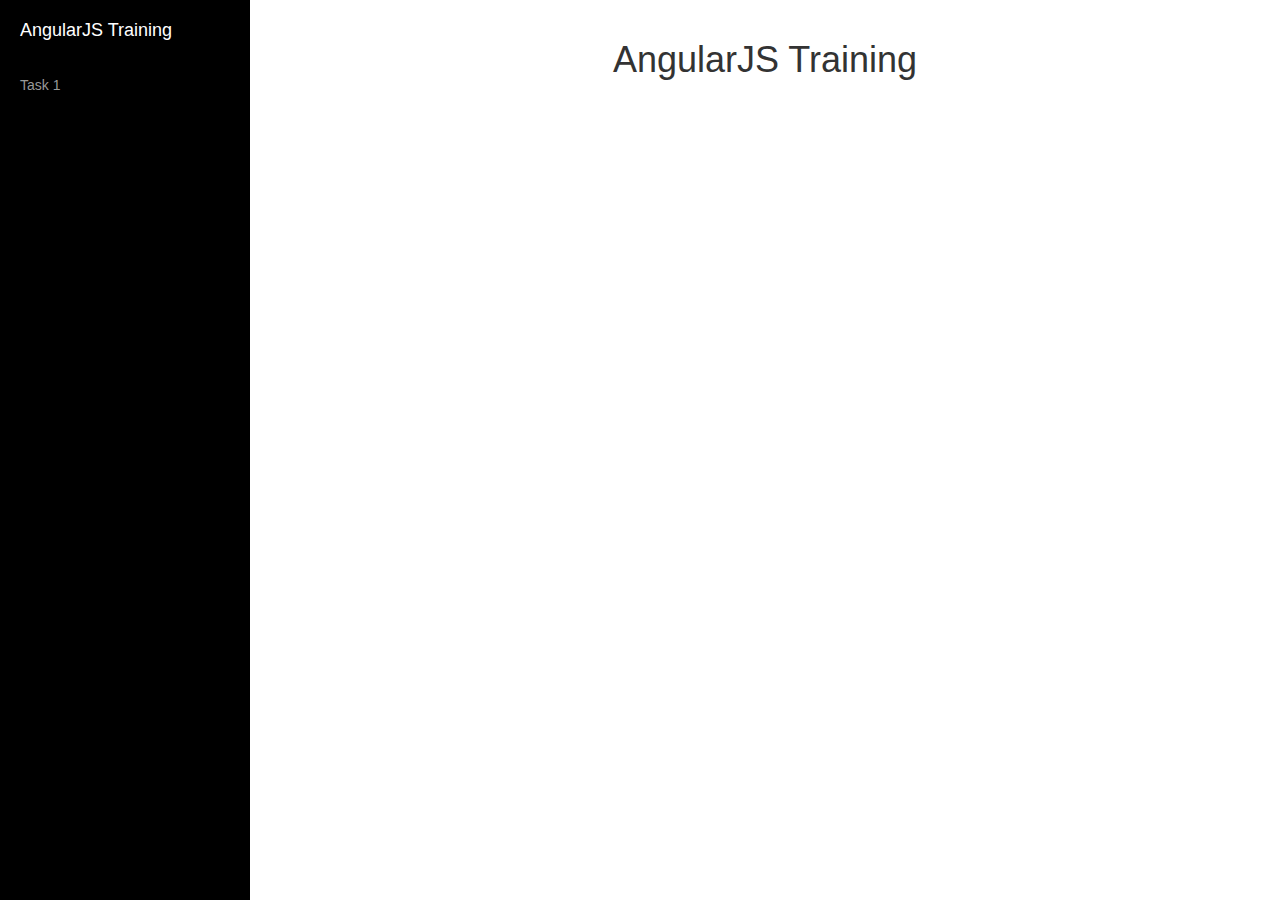
<file: index.html>
<!DOCTYPE html>
<html ng-app ng-strict-di>

<head>

    <meta charset="utf-8">

    <title>AngularJS Training</title>

    <link href="css/bootstrap.min.css" rel="stylesheet">
    <link href="css/simple-sidebar.css" rel="stylesheet">
    <link href="css/app.css" rel="stylesheet">

</head>

<body>

    <div id="wrapper">

        <div id="sidebar-wrapper">
            <ul class="sidebar-nav">
                <li class="sidebar-brand">
                    <a href="index.html">
                        AngularJS Training
                    </a>
                </li>
                <li>
                    <a href="task1.html">Task 1</a>
                </li>
            </ul>
        </div>

        <!-- Page Content -->
        <div id="page-content-wrapper">
            <div class="container-fluid">
                <div class="row">
                    <div class="col-lg-12 content">
                        <h1> AngularJS Training </h1>
                    </div>
                </div>
            </div>
        </div>

    </div>

    <script src="js/jquery.js"></script>
    <script src="js/bootstrap.min.js"></script>
    <script src="js/angular.min.js"></script>
    <script src="js/app.js"></script>

</body>

</html>
</file>
<file: css/simple-sidebar.css>
#wrapper {
    padding-left: 0;
    -webkit-transition: all 0.5s ease;
    -moz-transition: all 0.5s ease;
    -o-transition: all 0.5s ease;
    transition: all 0.5s ease;
}

#wrapper.toggled {
    padding-left: 250px;
}

#sidebar-wrapper {
    z-index: 1000;
    position: fixed;
    left: 250px;
    width: 0;
    height: 100%;
    margin-left: -250px;
    overflow-y: auto;
    background: #000;
    -webkit-transition: all 0.5s ease;
    -moz-transition: all 0.5s ease;
    -o-transition: all 0.5s ease;
    transition: all 0.5s ease;
}

#wrapper.toggled #sidebar-wrapper {
    width: 250px;
}

#page-content-wrapper {
    width: 100%;
    position: absolute;
    padding: 15px;
}

#wrapper.toggled #page-content-wrapper {
    position: absolute;
    margin-right: -250px;
}

/* Sidebar Styles */

.sidebar-nav {
    position: absolute;
    top: 0;
    width: 250px;
    margin: 0;
    padding: 0;
    list-style: none;
}

.sidebar-nav li {
    text-indent: 20px;
    line-height: 40px;
}

.sidebar-nav li a {
    display: block;
    text-decoration: none;
    color: #999999;
}

.sidebar-nav li a:hover {
    text-decoration: none;
    color: #fff;
    background: rgba(255,255,255,0.2);
}

.sidebar-nav li a:active,
.sidebar-nav li a:focus {
    text-decoration: none;
}

.sidebar-nav > .sidebar-brand {
    height: 65px;
    font-size: 18px;
    line-height: 60px;
}

.sidebar-nav > .sidebar-brand a {
    color: #999999;
}

.sidebar-nav > .sidebar-brand a:hover {
    color: #fff;
    background: none;
}

@media(min-width:768px) {
    #wrapper {
        padding-left: 250px;
    }

    #wrapper.toggled {
        padding-left: 0;
    }

    #sidebar-wrapper {
        width: 250px;
    }

    #wrapper.toggled #sidebar-wrapper {
        width: 0;
    }

    #page-content-wrapper {
        padding: 20px;
        position: relative;
    }

    #wrapper.toggled #page-content-wrapper {
        position: relative;
        margin-right: 0;
    }
}
</file>
<file: css/app.css>
.content {
	text-align:center;
}

.task1 {
	top:50%;
}

.task1 input, .task1 .output {
	display: inline-block;
	margin: 2px;
	white-space: nowrap;
	text-align: left;
}

.output {
	width: 40px;
}
</file>
